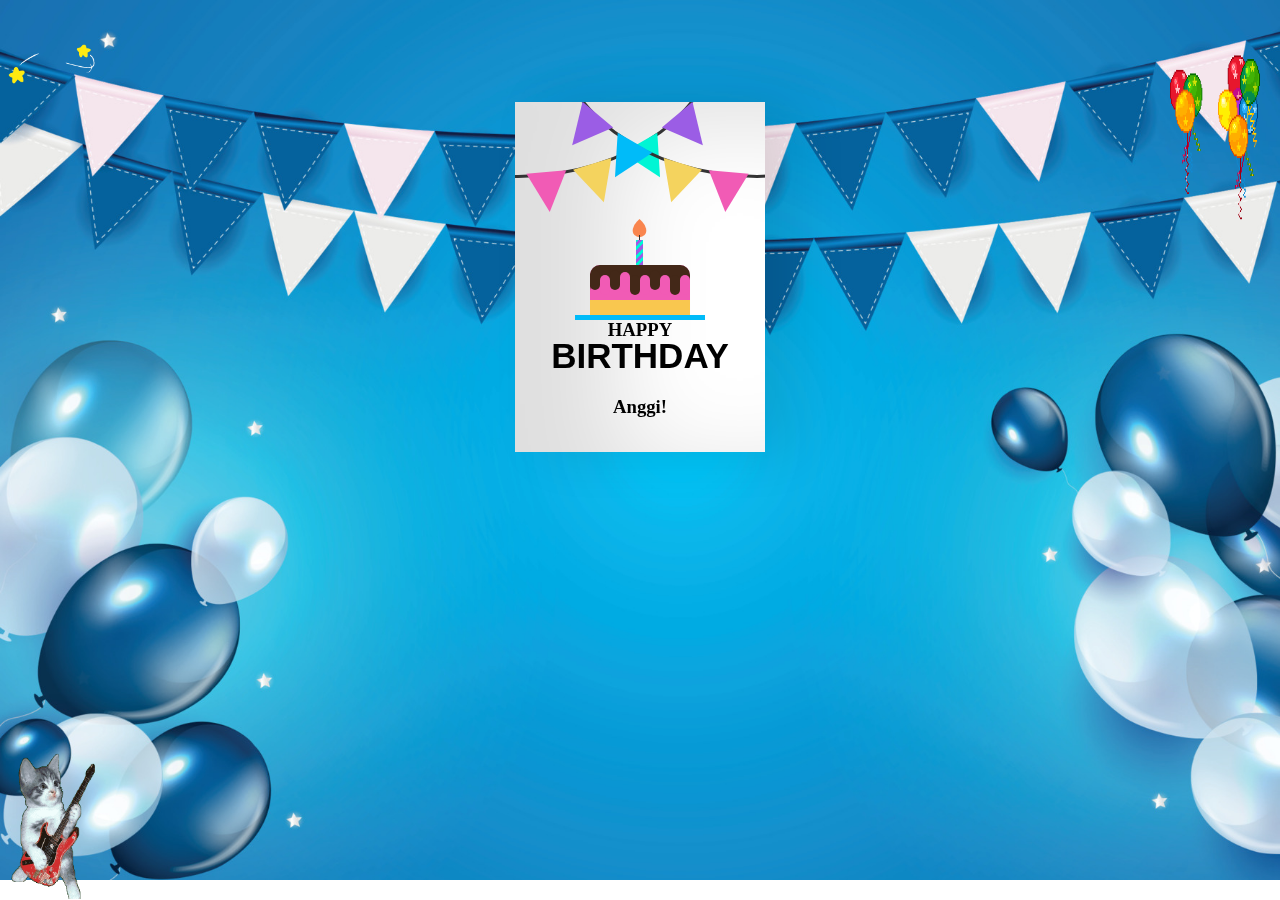
<file: birth2.html>
<!DOCTYPE html>
<html lang="en">

<head>
    <meta charset="UTF-8">
    <meta name="viewport" content="width=device-width, initial-scale=1.0">
    <title>Birthday card</title>
    <link rel="stylesheet" href="c.css">
    <style>
        .img1{
            width: 60px;
            margin-left: 20px;
        }
        .bday{
            margin-top: 30px;
        }

        .toyou{
            margin-top: 60px;
        }
    </style>
</head>

<body>
    <audio autoplay loop>
        <source src="hbh.mp3" type="audio/mpeg">
    </audio>
    <img src="ZUiY.gif" alt="stars" class="star">
    <img src="5l03.gif" alt="ballon" class="ballon">
    <div class="container">
        <div class="birthdayCard">
            <div class="cardFront">
                <div class="front-text">
                    <h3 class="happy">HAPPY</h3>
                    <h2 class="bday">BIRTHDAY</h2>
                    <h3 class="toyou">Anggi!</h3>
                </div>
                <div class="wrap-deco">
                    <div class="decorations"></div>
                    <div class="decorationsTwo"></div>
                </div>
                <div class="wrap-decoTwo">
                    <div class="decorations"></div>
                    <div class="decorationsThree"></div>
                </div>
                <div class="plate">
                    <div class="cake"></div>
                    <div class="flame"></div>
                </div>
            </div>
            <div class="cardInside">
                <div class="img">
                    <img src="AAA.png" alt="Brotherpic" class="bdyboy img1">
                    <img src="6ob.gif" alt="confetti" class="confetti">
                </div>
                <div class="inside-text">
                    <h3 class="happy">HAPPY</h3>
                    <h2 class="bday">BIRTHDAY</h2>
                    <h3 class="toyou">to you!</h3>
                </div>
                <div class="wishes">
                    <p>Dear, Anggi</p>
                    <p>Happy birthday! May you live long and be healthy, and may your future be filled with happiness, laughter, and unforgettable memories... <br> <i>Di Tunggu Main Roblox Lagi nya Yaa😁😁😁</i>
                    </p>
                        <p class="name">~ 17 Agustus 2025</p>
                    </div>
            </div>
        </div>
    </div>

    <img src="4SHX.gif" alt="cat" class="cat">
</body>

</html>
</file>
<file: c.css>
body {
    height: 96vh;
    background-image: url('background.jpg');
    background-repeat: no-repeat;
    background-size: cover;
}

img {
    width : 90px;
}

.star {
    position: relative;
    top: 20px;
}

.ballon {
    position: fixed;
    height: 180px;
    top: 50px;
    right: 20px;
}

.cat {
    position: fixed;
    left: 5px;
    bottom: 1px;
    height: 150px;
}


.container {
    display: flex;
    align-items: center;
    justify-content: center;

}

.birthdayCard {
    position: relative;
    width: 250px;
    height: 350px;
    cursor: pointer;
    transform-style: preserve-3d;
    transform: perspective(2500px);
    transition: 4s;
}

.birthdayCard:hover {
    transform: perspective(2500px) rotate(5deg);
    box-shadow: inset 100px 20px 100px rgba(0, 0, 0, .15), 0 10px 100px rgba(0, 0, 0, 0.3);
}


.birthdayCard:hover .cardFront {
    transform: rotateY(-160deg);
}

.birthdayCard:hover .front-text {
    display: none;
}

.birthdayCard:hover .wrap-deco {
    display: none;
}

.birthdayCard:hover .wrap-decoTwo {
    display: none;
}

.birthdayCard:hover .plate {
    display: none;
}

.cardFront {
    position: relative;
    background-color: #fff;
    width: 250px;
    height: 350px;
    overflow: hidden;
    transform-origin: left;
    box-shadow: inset 100px 20px 100px rgba(0, 0, 0, .13), 30px 0 50px rgba(0, 0, 0, 0.1);
    transition: .4s;
}

.happy,
.toyou {
    position: relative;
    font-family: didot;
    text-align: center;
    backface-visibility: hidden;
    font-size: -5px;
}

.happy {
    top: 198px;
}

.toyou {
    top: 123px;
}

.bday {
    position: relative;
    font-family: arial;
    font-size: 35px;
    text-align: center;
    top: 163px;
}

.wrap-deco {
    position: absolute;
    top: -230px;
    left: -200px;
}

.decorations {
    position: absolute;
    width: 400px;
    height: 300px;
    border: 3px solid #333;
    border-radius: 50%;
}

.decorations:before,
.decorations:after,
.decorationsTwo:before,
.decorationsTwo:after,
.decorationsThree:before,
.decorationsThree:after {
    content: "";
    position: absolute;
    border-left: 20px solid transparent;
    border-right: 20px solid transparent;
    width: 0;
    height: 0;
}

.decorations:before {
    border-top: 40px solid #f15bb5;
    top: 297px;
    left: 210px;
    transform: rotate(-5deg);
}

.decorations:after {
    border-top: 40px solid #f4d35e;
    top: 288px;
    left: 260px;
    transform: rotate(-17deg);
}

.decorationsTwo:before {
    border-top: 40px solid #00f5d4;
    top: 268px;
    left: 315px;
    transform: rotate(-30deg);
}

.decorationsTwo:after,
.decorationsThree:after {
    border-top: 40px solid #9b5de5;
    top: 238px;
    left: 355px;
    transform: rotate(-40deg);
}

.wrap-decoTwo {
    transform: scaleX(-1);
    position: absolute;
    top: -230px;
    left: 445px;
}

.decorationsThree:before {
    border-top: 40px solid #00bbf9;
    top: 268px;
    left: 315px;
    transform: rotate(-30deg);
}

.plate {
    position: absolute;
    width: 130px;
    height: 5px;
    background-color: #00bbf9;
    left: 60px;
    top: 213px;
}

.cake {
    position: absolute;
    overflow: hidden;
    width: 100px;
    height: 50px;
    background-color: #f15bb5;
    border-radius: 10px 10px 0 0;
    top: -50px;
    left: 15px;
    box-shadow: inset 0 -15px #f9c74f, inset 0 15px #432818;
}

.cake:before {
    content: "";
    position: absolute;
    background-color: #432818;
    width: 10px;
    height: 20px;
    top: 5px;
    border-radius: 20px;
    box-shadow: 10px 5px #f15bb5, 20px 0px #432818, 30px 2px #f15bb5, 40px 5px #432818, 50px 5px #f15bb5, 60px 0px #432818, 70px 5px #f15bb5, 80px 5px #432818, 90px 5px #f15bb5;
}

.plate:before {
    content: "";
    position: absolute;
    background: repeating-linear-gradient(-45deg, #9b5de5, #9b5de5 3px, #00f5d4 3px, #00f5d4 6px);
    width: 7px;
    height: 25px;
    top: -75px;
    left: 61px;
}

.plate:after {
    content: "";
    position: absolute;
    width: 1px;
    height: 5px;
    background-color: #333;
    top: -80px;
    left: 64px;
}


.flame {
    position: absolute;
    background-color: #fb5607;
    border-radius: 80% 0 55% 50% / 55% 0 80% 50%;
    transform: rotate(-45deg);
    width: 15px;
    height: 15px;
    opacity: 0.7;
    top: -93px;
    left: 57px;
}

.cardInside {
    position: absolute;
    background-color: #fff;
    width: 250px;
    height: 350px;
    z-index: -1;
    left: 0;
    top: 0;
    box-shadow: inset 100px 20px 100px rgba(0, 0, 0, 0.2);
}

.bdyboy {
    display: inline-block;
    height: 120px;
    border-top: 2px solid skyblue;
}

.inside-text {
    position: relative;
    top: -290px;
    left: 30px;
    transform: scale(0.7);
}

.wishes {
    position: relative;
    top: -170px;
    margin: 25px;
}

p {
    font-family: '', cursive;
    color: #333;
    font-size: 12px;
}

.name {
    margin-left: 150px;
}
</file>
